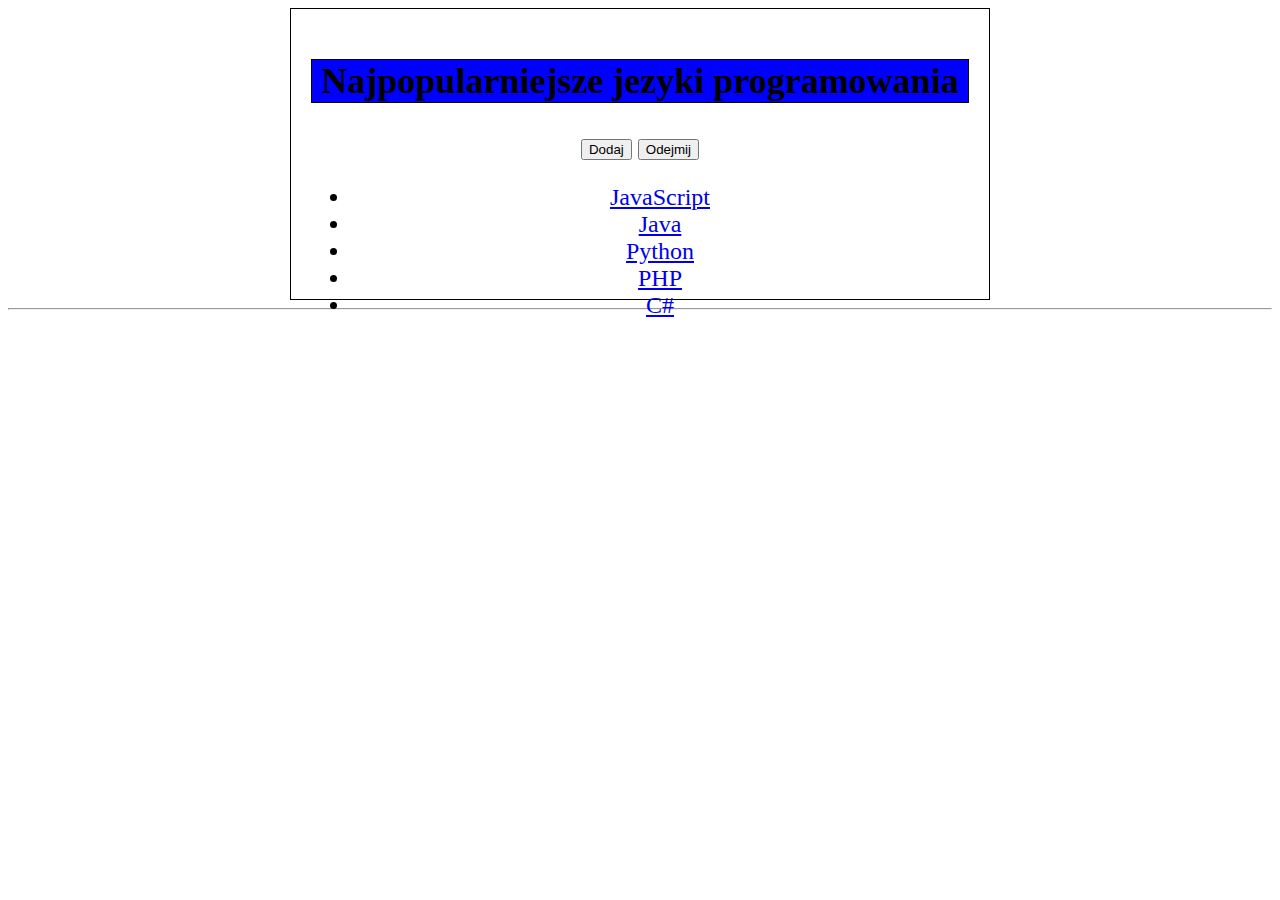
<file: index.html>
<!DOCTYPE html>
<html lang="en">
<head>
    <meta charset="UTF-8">
    <title>The Most popular programming languages</title>
    <link rel="stylesheet" type="text/css" href="css/styl.css"/>
</head>
<body>
<div id="container">
    <div id="page">
        <h2>Najpopularniejsze jezyki programowania</h2>
        <button onclick="button()"> Dodaj </button>
        <button onclick="ButtonDelete()"> Odejmij </button>
        <ul>
            <li><a class="link" href="#">JavaScript</a> </li>
            <li><a class="link" href="#">Java</a> </li>
            <li><a class="link" href="#">Python</a> </li>
            <li><a class="link" href="#">PHP</a> </li>
            <li><a class="link" href="#">C#</a> </li>
        </ul>
    </div>
</div>
<hr>
<ol></ol><p></p>
<script src="library/jquery-3.6.0.js"></script>
<script src="js/button.js"></script>
<script src="js/buttonTwo.js"></script>
<!--<script src="js/addRemoveClass.js"></script>-->
<script src="js/method.each.js"></script>

</body>
</html>
</file>
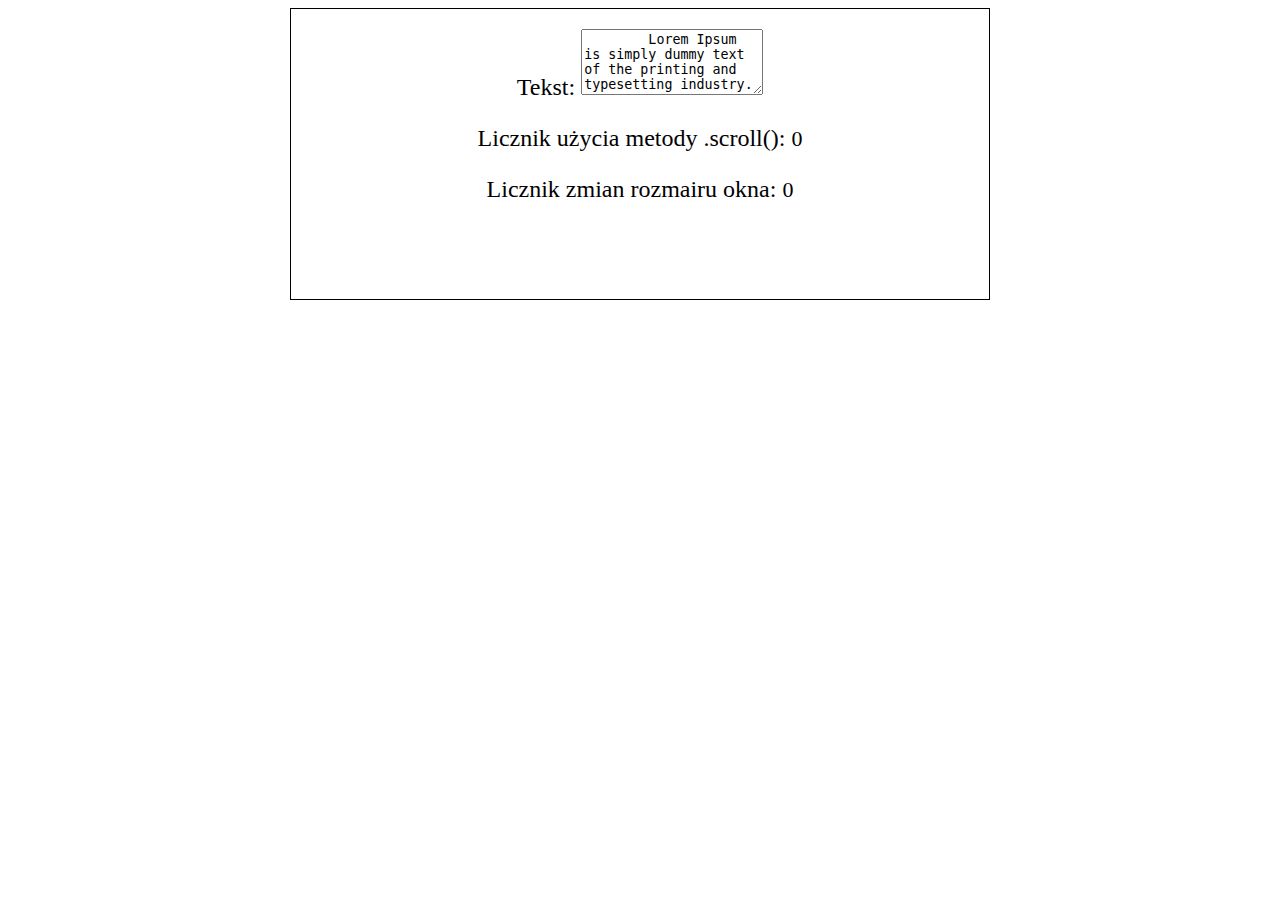
<file: index1.html>
<!DOCTYPE html>
<html lang="pl">
<head>
    <meta charset="UTF-8">
    <title>jQuery</title>
    <link rel="stylesheet" type="text/css" href="css/styl.css"/>
    <script src="library/jquery-3.6.0.js"></script>
    <script src="js/events.js"></script>
</head>
<body>
<div id="container3">
    <div id="page">
        Tekst: <label for="tekst"></label><textarea id="tekst" rows="4" cols="20">
        Lorem Ipsum is simply dummy text of the printing and typesetting industry.
        Lorem Ipsum has been the industry's standard dummy text ever since the 1500s,
        when an unknown printer took a galley of type and scrambled it to make a
        type specimen book. It has survived not only five centuries, but also the
        leap into electronic typesetting, remaining essentially unchanged. It was
        popularised in the 1960s with the release of Letraset sheets containing Lorem
        Ipsum passages, and more recently with desktop publishing software like Aldus
        PageMaker including versions of Lorem Ipsum.
    </textarea><br>
        <p>Licznik użycia metody .scroll(): <span>0</span></p>
        <p>Licznik zmian rozmairu okna: <span>0</span></p>
    </div>
</div>
<!--<div id="container">-->
<!--    <div id="page">-->
<!--        Wybierz mnie, wpisz cos i wcisnij enter, a nastepnie opusc mnie-->
<!--        <input type="text"><br>-->
<!--        <span>wlasnie mnie aktywowales</span>-->
<!--        <span>pole zostalo opuszczone</span>-->
<!--        <span>nastapila zmiana</span>-->
<!--    </div>-->
<!--    <div id="zew">-->
<!--            <span id="komunikat"> Najedź kursorem na niebieski prostokąt, kliknij i opuśc jego obszar.</span>-->
<!--            <div id="wew"></div>-->
<!--        -->
<!--    </div>-->
</div>
</body>
</html>
</file>
<file: css/styl.css>
#span{
    display: none;
}
#span1{
    display: none;
}
#span2{
    display: none;
}
span{
    font-size: 22px;
}
#container{
    width: 700px;
    margin: 0 auto;
}

#image{
    width: 700px;
    margin: 0 auto;
}
#page{
    height: 250px;
    font-size: 150%;
    text-align: center;
    padding: 20px;
    border: 1px solid black;
    background-color: white;
}
#zew{
    width: 80%;
    height: 200px;
    margin: 0 auto;
    background-color: #ccccff;
}
#wew{
    width: 60%;
    height: 100px;
    background-color: blue;
    margin: 30px auto;
}
h2{
    background-color: blue;
    border: 1px solid black;
}
#page3{
    font-size: 150%;
    text-align: center;
    padding: 20px;
    border: 1px solid black;
    background-color: white;
}
#container3{
    width: 700px;
    margin: 0 auto;
}
</file>
